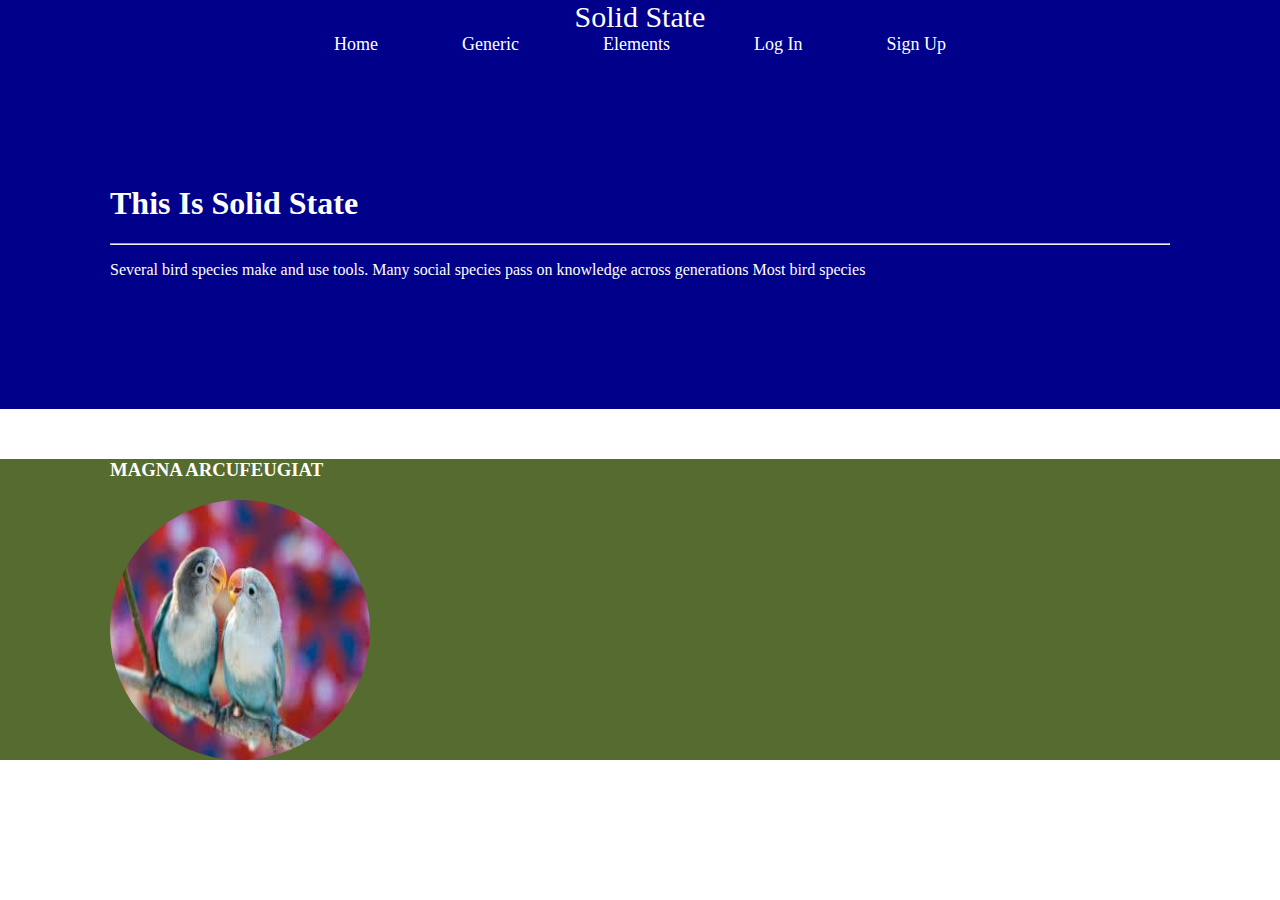
<file: index.html>
<html>
    <head>
        <link rel="stylesheet" href="style.css">

    </head>
    <body>
        <main>
            <section class="section">
                <div class="header">
                    Solid State
                </div>
                <div class="nav">
                    <a href="#">Home</a>
                    <a href="#">Generic</a>
                    <a href="#">Elements</a>
                    <a href="#">Log In</a>
                    <a href="#">Sign Up</a>
                </div>
            </section>
            <section class="hero">
                <div class="container">
               <h1>This Is Solid State</h1>
               <hr>
               <p> Several bird species make and use tools. Many social species pass on knowledge across generations
                Most bird species </p>
                </div>
            </section>
            <section class="blog">
                <article class="article container">
                    <header>
                <h3 class="heading">MAGNA ARCUFEUGIAT</h3>
                  <img src="./images/img2.jfif" alt="bird1">
                  </header>
                </article>
            </section>
        </main>
    </body>
</html>
</file>
<file: style.css>
.section{
    background-color:darkblue;
}
.header{
    font-size: 30px;
    color: white;
    text-align: center;
}
.nav{
    text-align: center;
}
.nav a{
 text-decoration: none;
 text-align: center;
 color: white;
 font-size: 18px;
 margin: 20px;
 padding: 20px;
}
.hero{
    background-color: darkblue;
    padding: 80px 0;
}
.container{
    width: 1060px;
    margin: 50px auto;
    color: white;
}
img{
    width: 260px;
    height: 260px;
    border-radius: 50%;
}
.blog{
    background-color:darkolivegreen ;
    margin: 0;
}
body{
    margin: 0;
    padding: 0;
}
</file>
